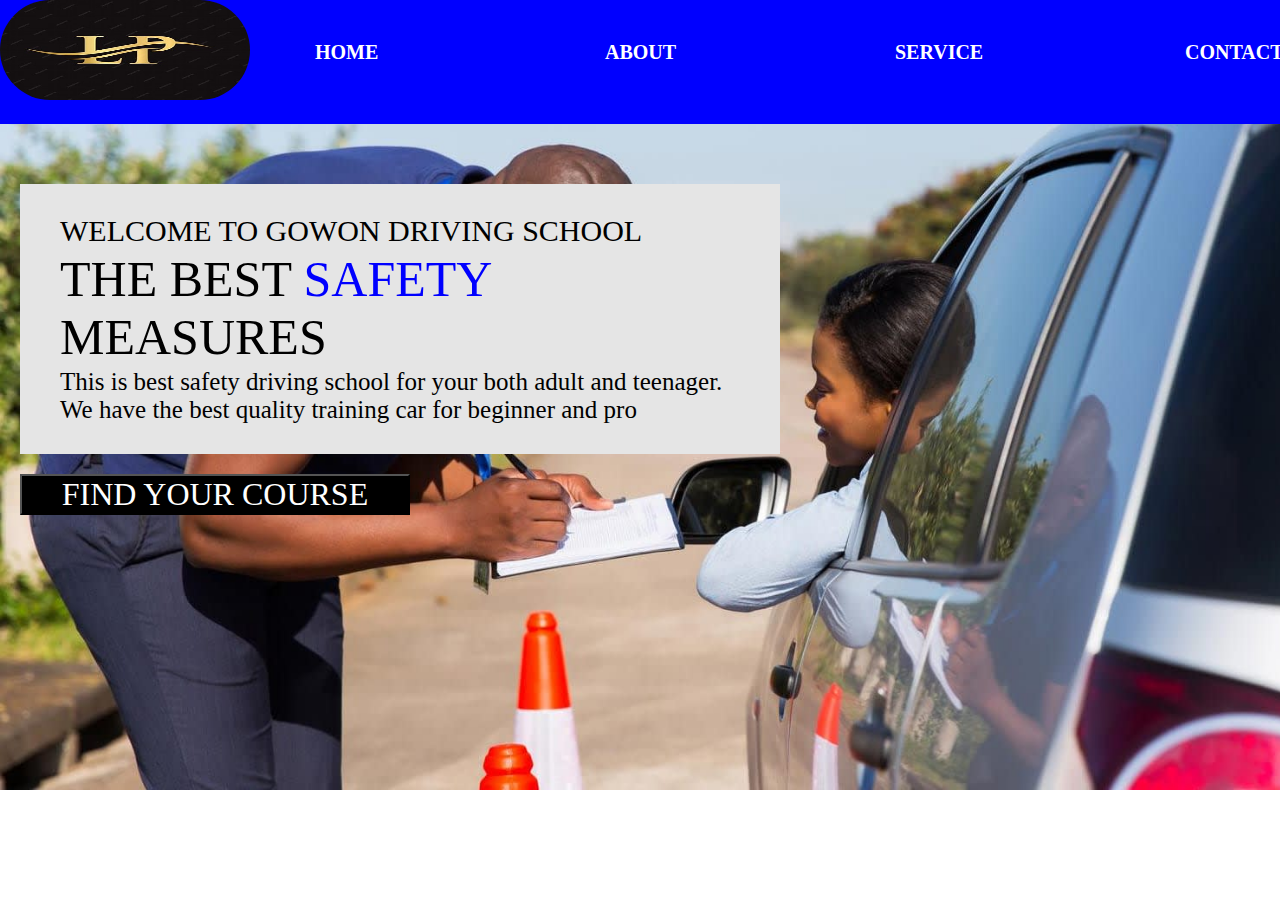
<file: index.html>
<!DOCTYPE html>
<html lang="en">
    <head>
        <meta charset="UTF-8">
        <meta name="viewport" content="width=device-width, initial-scale=1.0">
        <title>codevillle project</title>
        <link rel="stylesheet" href="style.css">
    </head>

    <body>
        <div class="containter">
            <div class="header">
                <div class="logo">
                    <img src="./image/lp.jpg" alt="lp-logo">
                </div>

                <nav>
                    <ul>
                        <li><a href="./index.html"> HOME</a></li>
                        <li><a href="./about.html">ABOUT</a></li>
                        <!-- <li><a href="./type.html">TYPES</a></li> -->
                        <li><a href="./service.html">SERVICE</a></li>
                        <li><a href="./contact us.html">CONTACT US</a></li>
                    </ul>
                </nav>

            </div>

            <section class="hero">
                <div class="hero-text">
                    <div class="hero-title">  
                        WELCOME TO GOWON DRIVING SCHOOL
                    </div>

                    <div class="hero-meta">
                        THE BEST <span>SAFETY</span> MEASURES
                    </div>

                    <div class="hero-content">
                        This is best safety driving school for your both adult and teenager.<br>
                        We have the best quality training car for beginner and pro
                    </div>
                </div>

                <div class="drop-down">
                   <button class="drop-button">FIND YOUR COURSE</button> 
                    <div class="drop-content">
                        <form action="" method="post">
                            <label for="name">Name:</label>
                            <input type="text" class="dr" name="name"required><br>

                            <label for="email">E-mail:</label>
                            <input type="text" class="dr" name="email"><br>

                            <label for="phone">phone:</label>
                            <input type="text" class="dr" name="phone"><br>

                            <div class="drop-course">
                                <label for="time">Age:</label>
                                <input type="text" class="de" name="age">

                                <label for="date">Date:</label>
                                <input type="text" class="de" name="date"><br>

                                <label for="course">course:</label>
                                <input type="text" class="de" name="course" >

                                <label for="car type">car type:</label>
                                <input type="text" class="de" name="car type">
                            </div>
                            <button class="drop-button1">SEND</button>
                        </form>
                    </div>
                </div>

               
            </section>
                        
            <!-- <footer>
                <a href="https://maps.google.com/" class="map">MAPS</a>
            </footer> -->
        </div>
    </body>
</html>
</file>
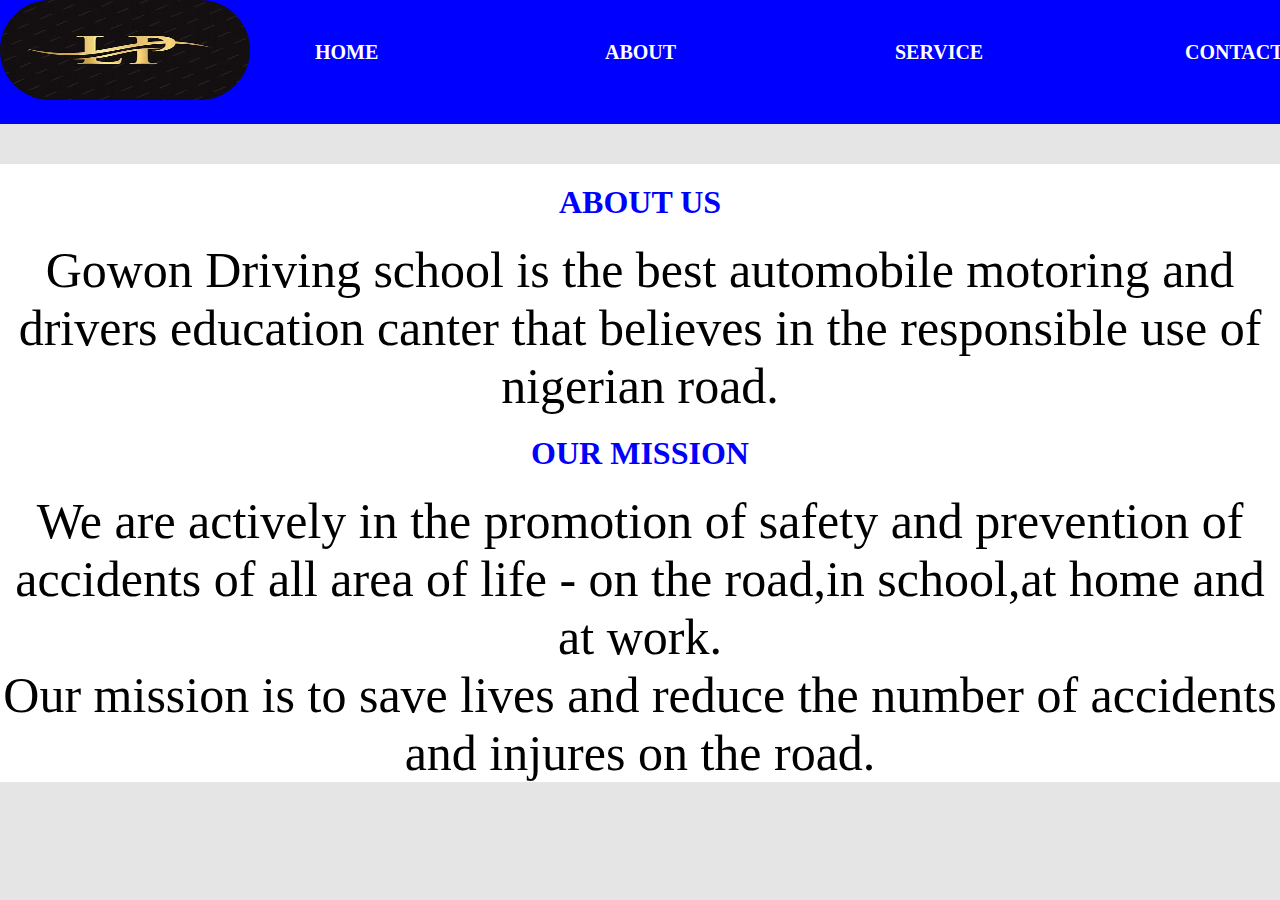
<file: about.html>
<!DOCTYPE html>
<html lang="en">
    <head>
        <meta charset="UTF-8">
        <meta name="viewport" content="width=device-width, initial-scale=1.0">
        <title>about</title>
        <link rel="stylesheet" href="./style.css">
    </head>

    <body class="all">
        <div class="header">
            <div class="logo">
            <img src="./image/lp.jpg" alt="lp-logo">
            </div>
        
            <nav>  
                <ul>
                    <li><a href="./index.html"> HOME</a></li>
                    <!-- <li><a href="./type.html">TYPES</a></li> -->
                     <li><a href="./about.html">ABOUT</a></li>
                    <li><a href="./service.html">SERVICE</a></li>
                    <li><a href="./contact us.html">CONTACT US</a></li>
                </ul>
            </nav>
        </div> 
        
        <section class="about">
            <h1>ABOUT US</h1>
            <div class="about1">
                <p>Gowon Driving school is the best automobile motoring and drivers education canter that 
                    believes in the responsible use of nigerian road.
                </p>
            </div>

            <h1>OUR MISSION</h1>
            <div class="about1">
                <p>We are actively in the promotion of safety and prevention of accidents of all
                    area of life - on the road,in school,at home and at work. <br>
                    Our mission is to save lives and reduce the number of accidents and injures on the road.
                </p>
            </div>
        </section>
    </body>
</html>
</file>
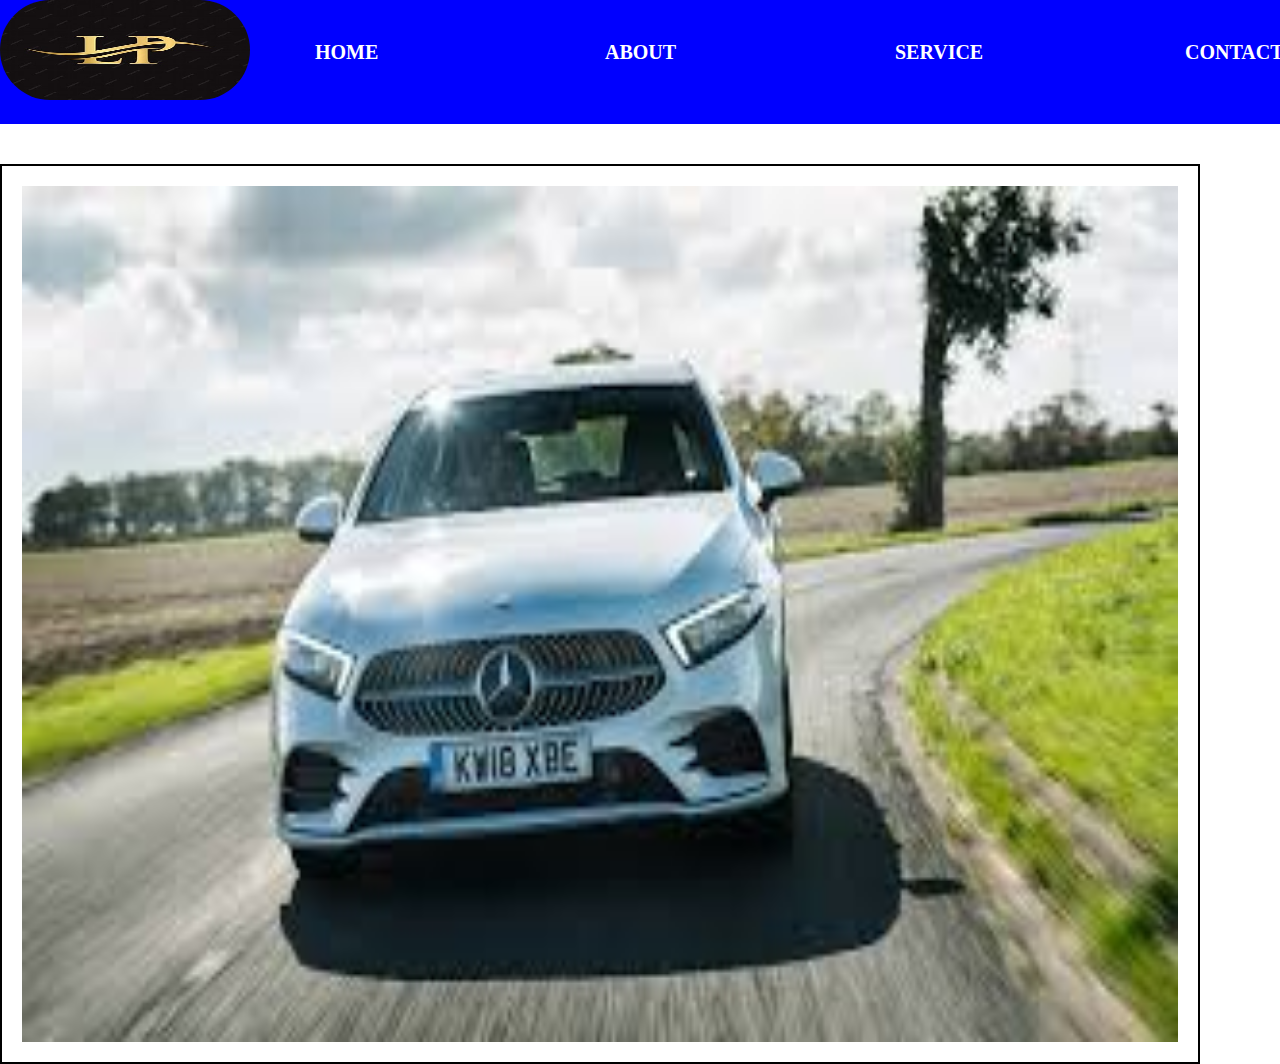
<file: automtic.html>
<!DOCTYPE html>
<html lang="en">
    <head>
        <meta charset="UTF-8">
        <meta name="viewport" content="width=device-width, initial-scale=1.0">
        <title>automatic</title>
        <link rel="stylesheet" href="./style.css">
    </head>
    <body>
        <div class="header">
             <div class="logo">
                <img src="./image/lp.jpg" alt="lp-logo">
            </div>

            <nav>
                <ul>
                    <li><a href="./index.html"> HOME</a></li>
                    <li><a href="./about.html">ABOUT</a></li>
                    <!-- <li><a href="./type.html">TYPES</a></li> -->
                    <li><a href="./service.html">SERVICE</a></li> 
                    <li><a href="./contact us.html">CONTACT US</a></li>
                </ul>
            </nav>
        </div>

        <section class="type-image">
            <div class="image">
                <img src="./image/mar am1.jpg" alt="automatic">
            </div>
        </section>
    </body>
</html>
</file>
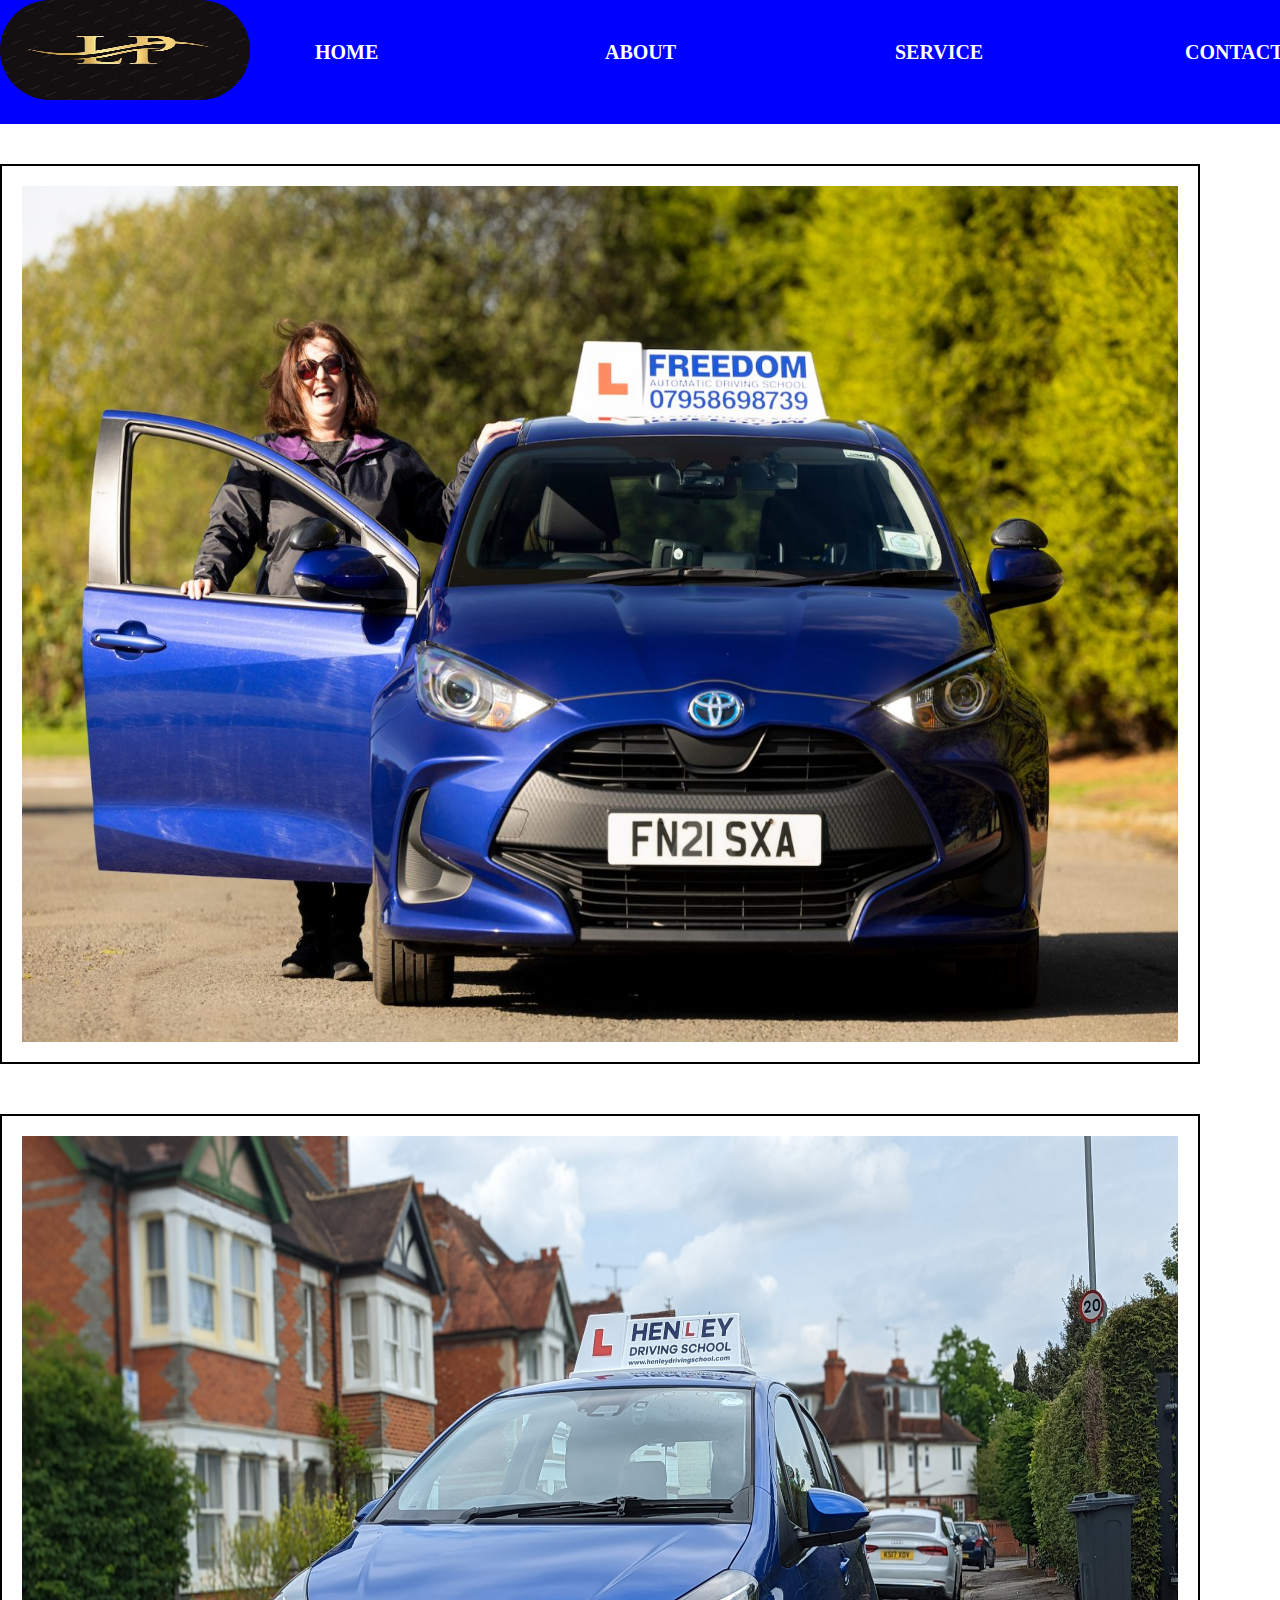
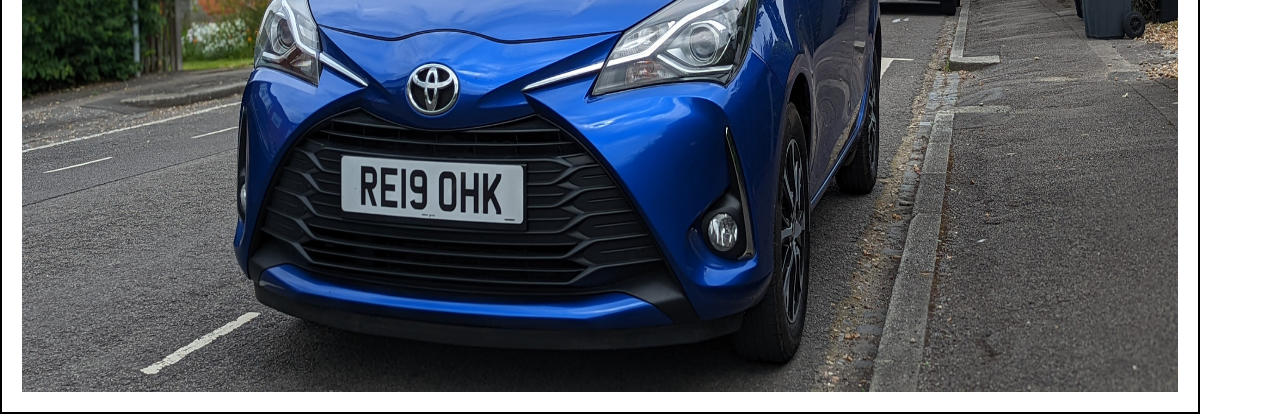
<file: manual.html>
<!DOCTYPE html>
<html lang="en">
    <head>
        <meta charset="UTF-8">
        <meta name="viewport" content="width=device-width, initial-scale=1.0">
        <title>manual</title>
        <link rel="stylesheet" href="./style.css">
    </head>

    <body>
        <div class="header">
             <div class="logo">
                <img src="./image/lp.jpg" alt="lp-logo">
            </div>

            <nav>
                <ul>
                    <li><a href="./index.html"> HOME</a></li>
                    <li><a href="./about.html">ABOUT</a></li>
                    <!-- <li><a href="./type.html">TYPES</a></li> -->
                    <li><a href="./service.html">SERVICE</a></li> 
                    <li><a href="./contact us.html">CONTACT US</a></li>
                </ul>
            </nav>
        </div>

        <section class="type-image">
            <div class="image">
                <img src="./image/toyota d1.jpg" alt="toyota">
                <img src="./image/toyota d2.jpg" alt="toyota">
            </div>
        </section>
    </body>
</html>
</file>
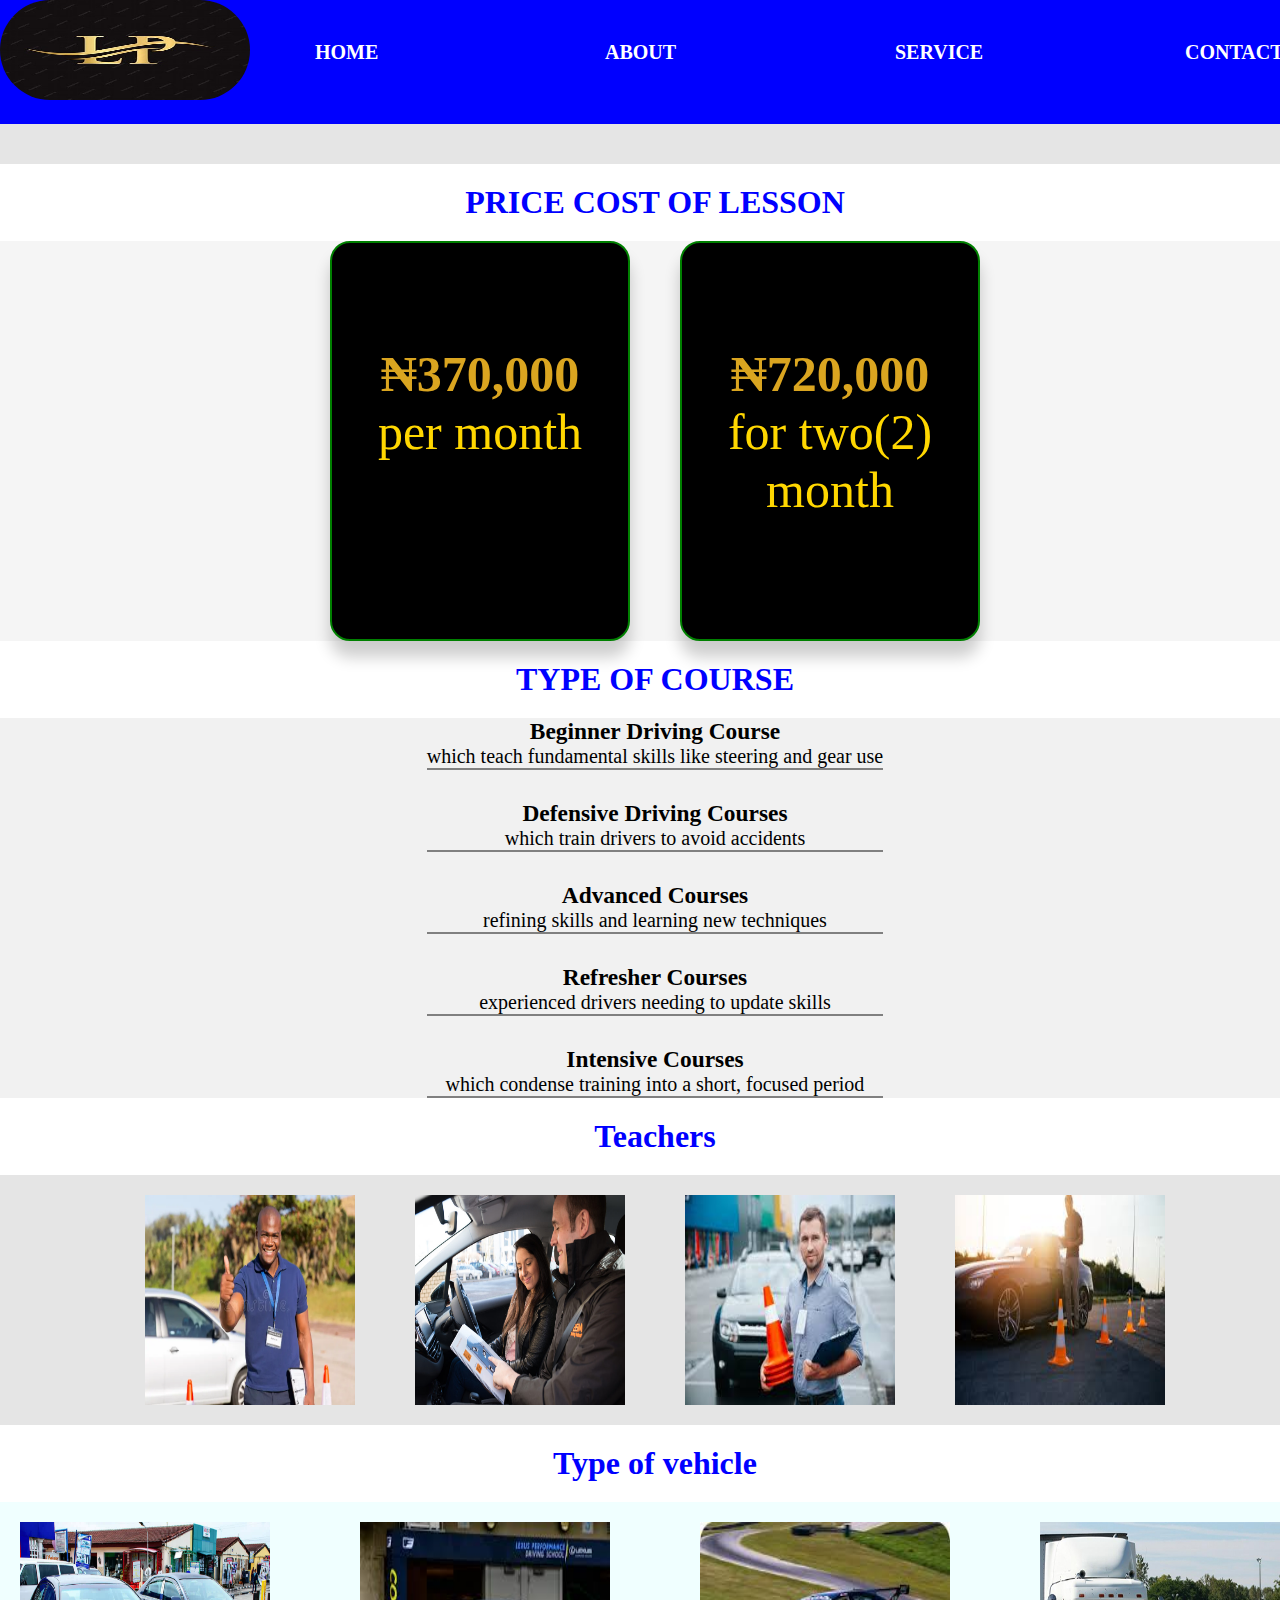
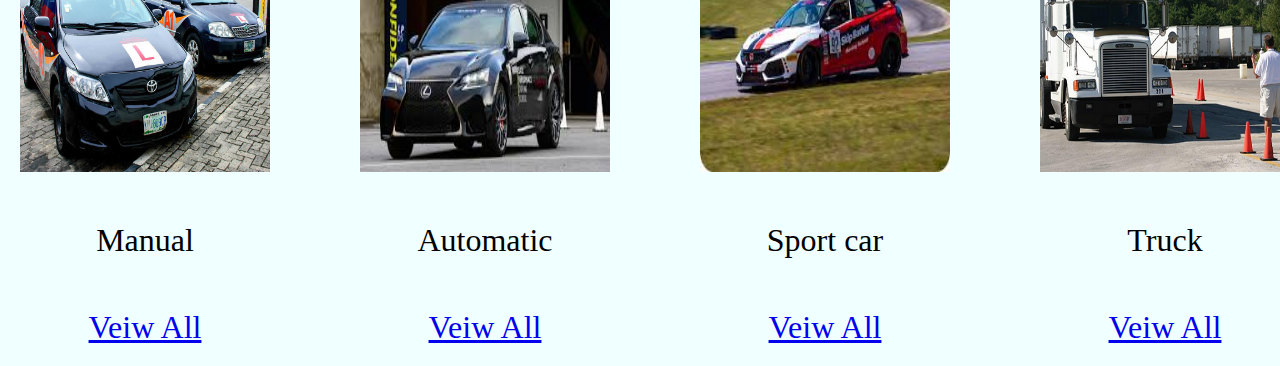
<file: service.html>
<!DOCTYPE html>
<html lang="en">
    <head>
        <meta charset="UTF-8">
        <meta name="viewport" content="width=device-width, initial-scale=1.0">
        <title>service</title>
        <link rel="stylesheet" href="./style.css">
    </head>

    <body class="all">
        <div class="header">
              <div class="logo">
                <img src="./image/lp.jpg" alt="lp-logo">
            </div>

            <nav>
                <ul>
                    <li><a href="./index.html"> HOME</a></li>
                    <li><a href="./about.html">ABOUT</a></li>
                    <!-- <li><a href="./type.html">TYPES</a></li> -->
                    <li><a href="./service.html">SERVICE</a></li>
                    <li><a href="./contact us.html">CONTACT US</a></li>
                </ul>
            </nav>
        </div>

        <section class="service">
            <h1>PRICE COST OF LESSON </h1>

            <div class="price-cost">
                <div class="price">
                    <h2>&#8358;370,000</h2>
                    <p>per month</p>
                </div>

                <div class="price">
                    <h2>&#8358;720,000</h2>
                    <p>for two(2) month</p>
                </div>
            </div>

            <h1>TYPE OF COURSE</h1>

            <div class="type-course">
                <div class="people">
                    <h3>Beginner  Driving Course</h3>
                    <p>which teach fundamental skills like steering and gear use</p>
                </div>

                <div class="people">
                    <h3>Defensive Driving Courses</h3>
                    <p> which train drivers to avoid accidents</p>
                </div>

                <div class="people">
                    <h3>Advanced Courses</h3>
                    <p>refining skills and learning new techniques</p>
                </div>

                <div class="people">
                    <h3>Refresher Courses</h3>
                    <p>experienced drivers needing to update skills</p>
                </div>

                <div class="people">
                    <h3>Intensive Courses</h3>
                    <p>which condense training into a short, focused period</p>
                </div>
            </div>

            <h1>Teachers  </h1>

                <div class="teacher">
                    <img src="./image/teacher.webp" alt="teacher">
                    <img src="./image/teacher1.jpg" alt="teacher">
                    <img src="./image/teacher2.jpg" alt="teacher">
                    <img src="./image/teacher3.jpg" alt="teacher">
                </div>
                <h1>Type of vehicle</h1>
            <div class="type-car">
                
                <div class="car">
                    <img src="./image/toyota 2.jpg" alt="manual">
                    Manual
                    <a href="./manual.html"> Veiw All</a>
                </div>

                <div class="car">
                    <img src="./image/lexus.jpg" alt="automatic">
                    Automatic
                     <a href="./automtic.html"> Veiw All</a>
                </div>

                <div class="car">
                    <img src="./image/sport.jpg" alt="sport car">
                    Sport car
                     <a href="./sport car.html"> Veiw All</a>
                </div>
                
                <div class="car">
                    <img src="./image/truck car.jpg" alt="truck">
                    Truck
                     <a href="./truck.html"> Veiw All</a>
                </div>
        </section>
    </body>
</html
</file>
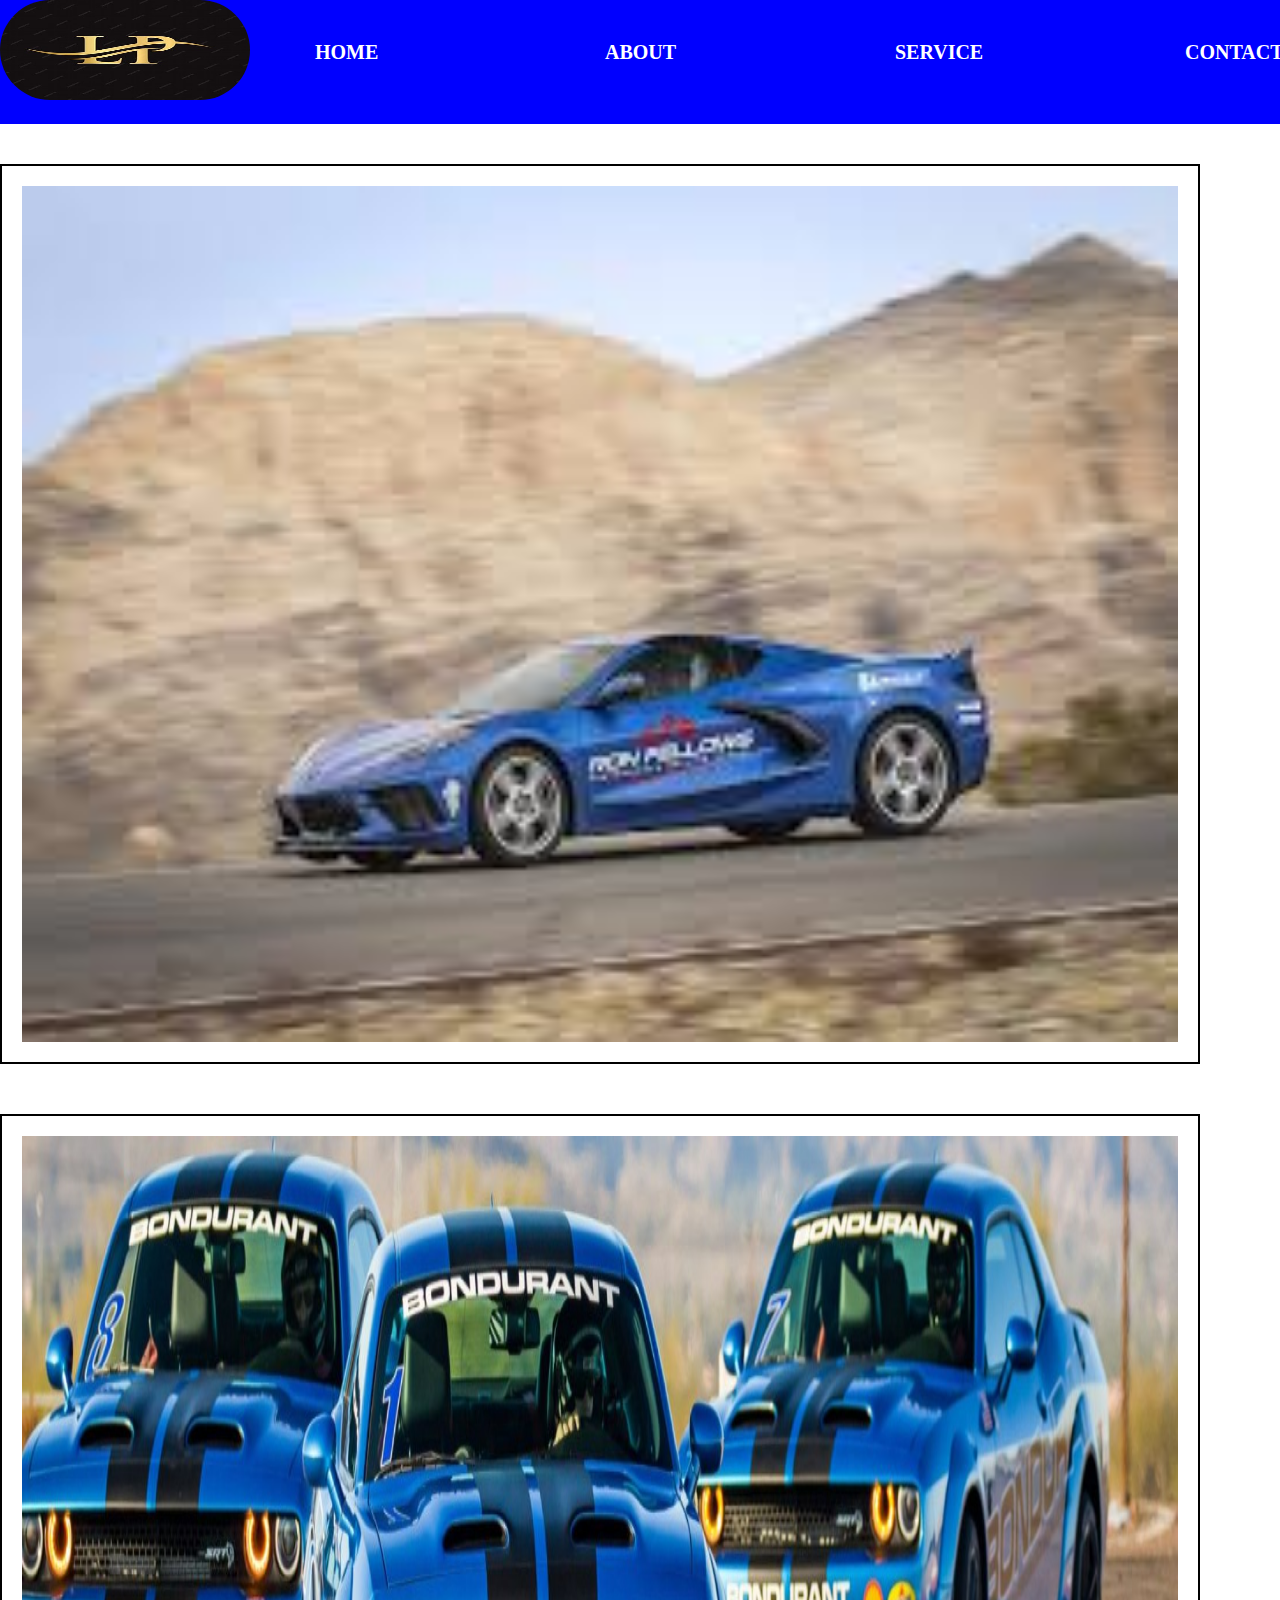
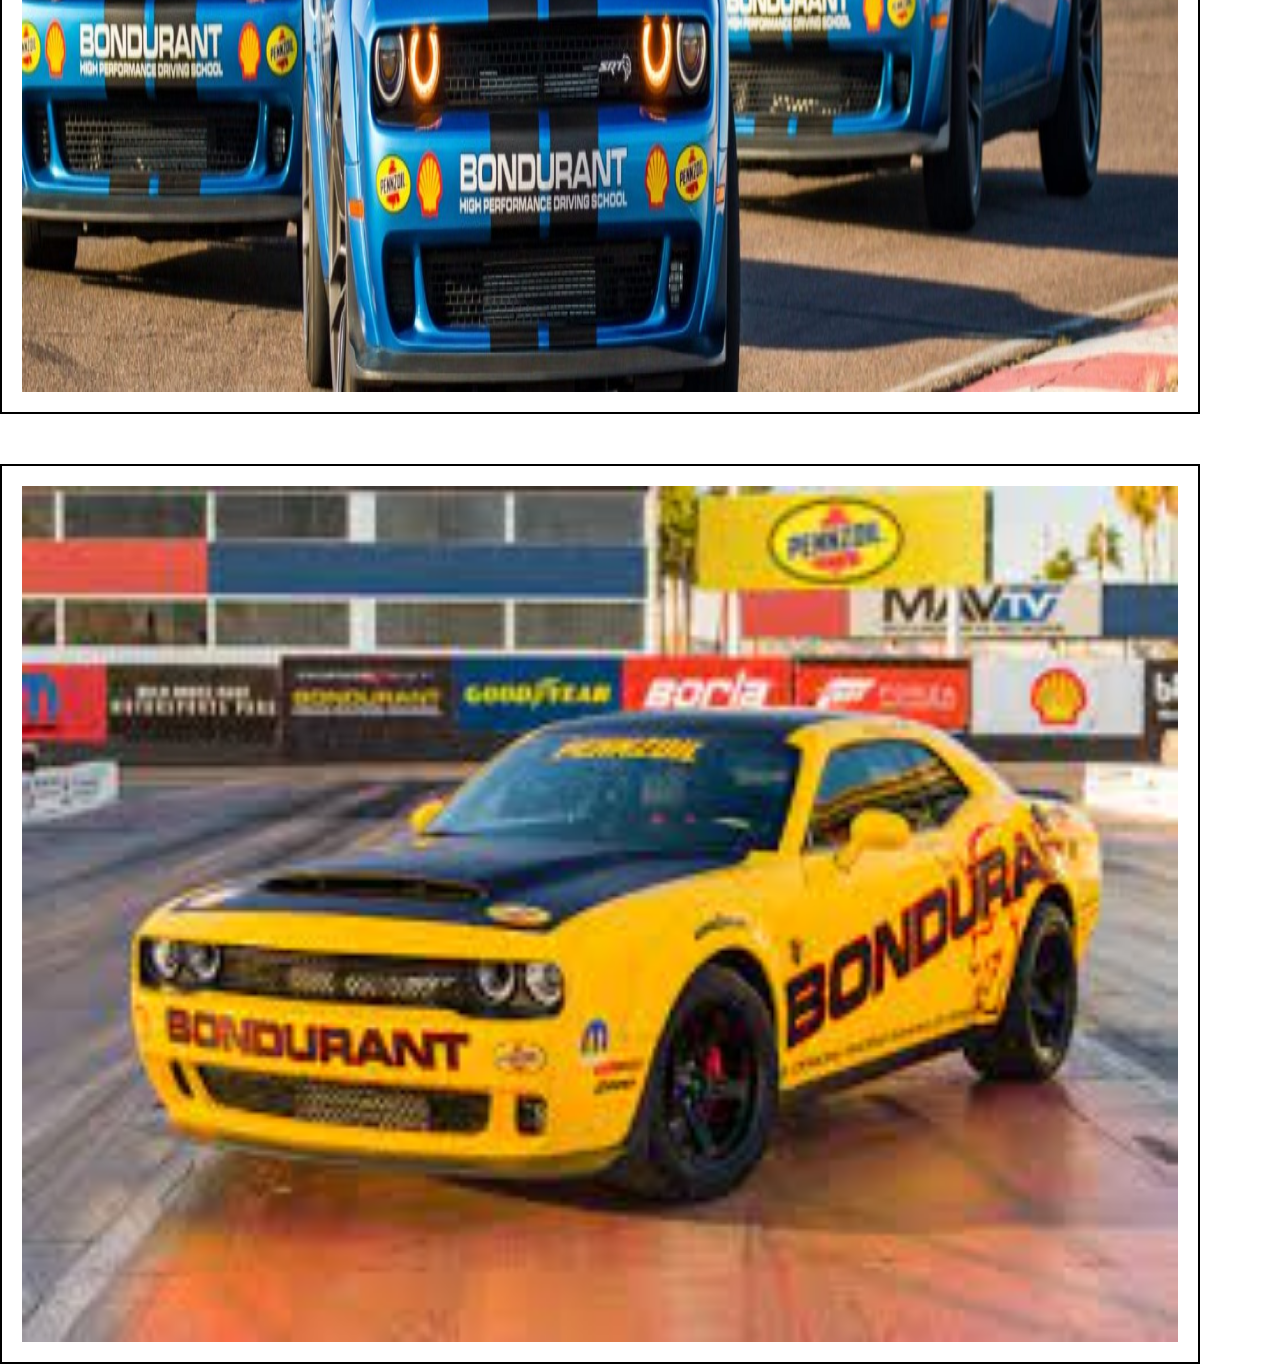
<file: sport car.html>
<!DOCTYPE html>
<html lang="en">
    <head>
        <meta charset="UTF-8">
        <meta name="viewport" content="width=device-width, initial-scale=1.0">
        <title>sport car</title>
        <link rel="stylesheet" href="./style.css">
    </head>
    <body>
        <div class="header">
             <div class="logo">
                <img src="./image/lp.jpg" alt="lp-logo">
            </div>

            <nav>
                <ul>
                   <li><a href="./index.html"> HOME</a></li>
                    <li><a href="./about.html">ABOUT</a></li>
                    <!-- <li><a href="./type.html">TYPES</a></li> -->
                    <li><a href="./service.html">SERVICE</a></li> 
                    <li><a href="./contact us.html">CONTACT US</a></li>
            </nav>
        </div>

        <section class="type-image">
            <div class="image">
                <img src="./image/sport1.jpg" alt="sport-car">
                <img src="./image/sport2.jpeg" alt="sport-car">
                <img src="./image/sport3.jpg" alt="sport-car">
            </div>
        </section>
    </body>
</html>
</file>
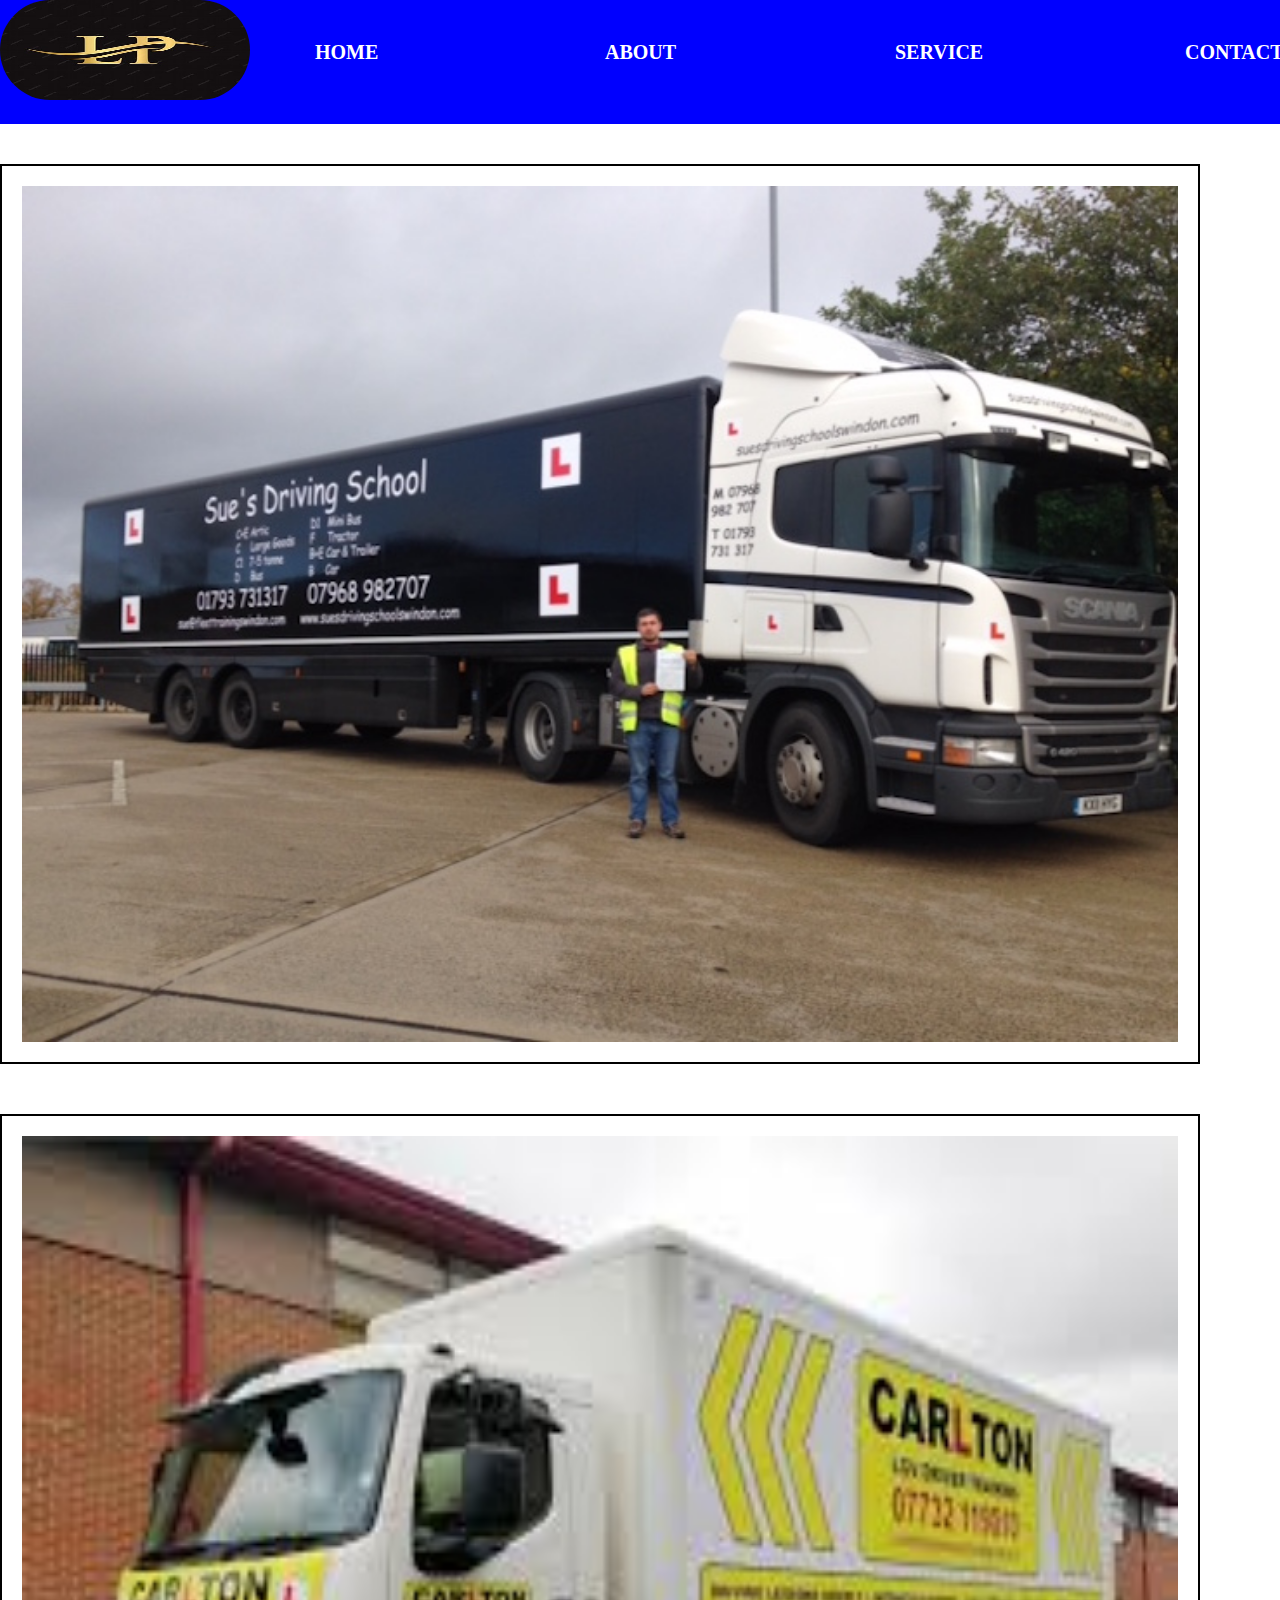
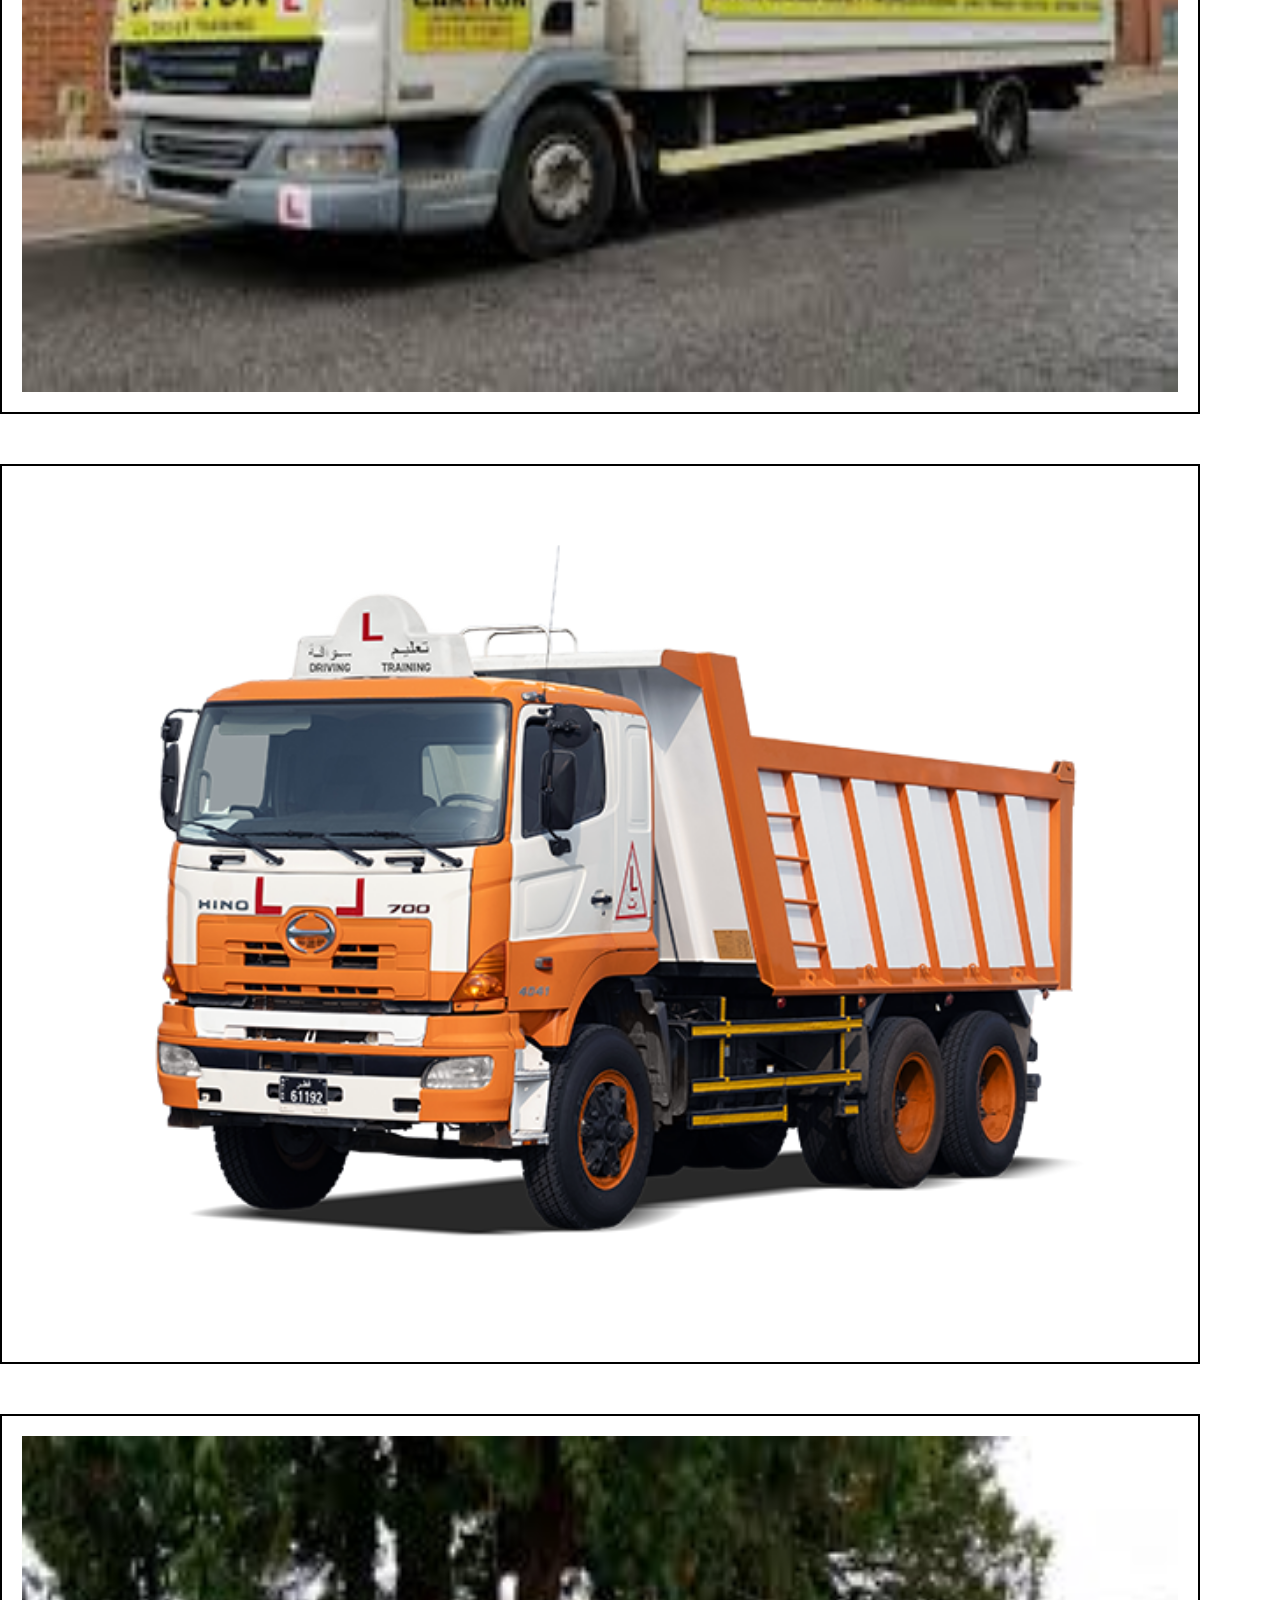
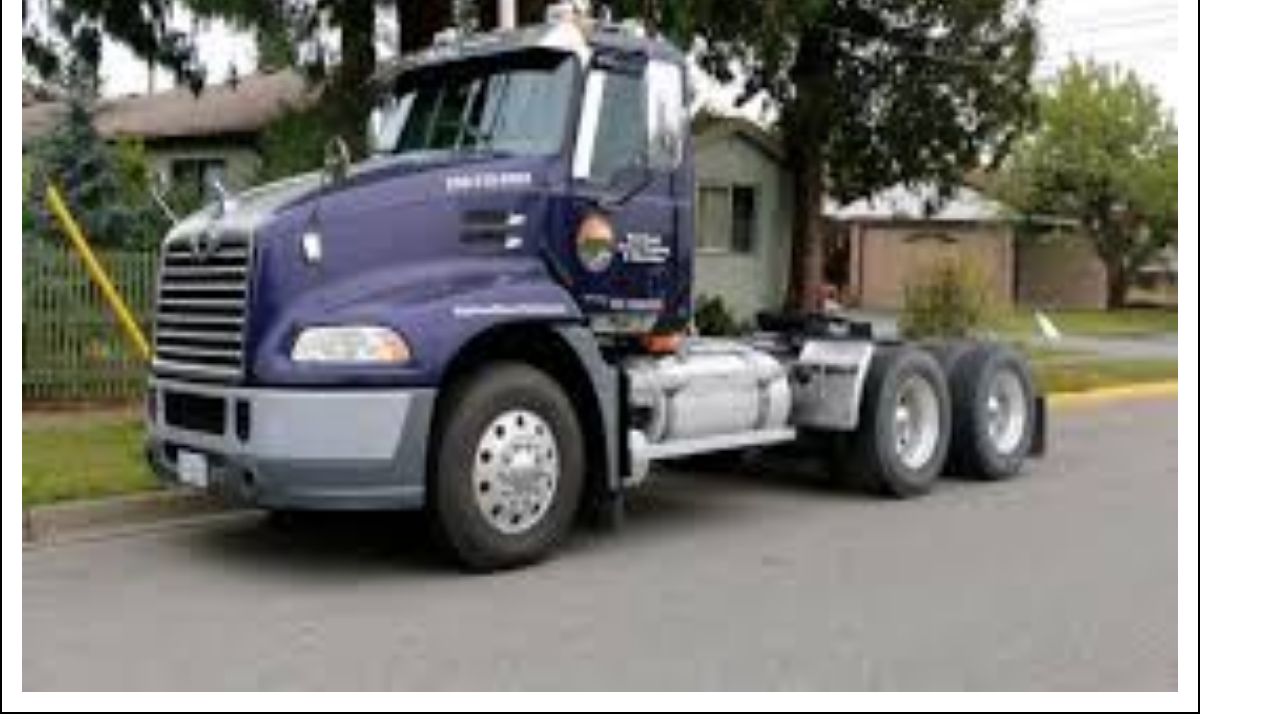
<file: truck.html>
<!DOCTYPE html>
<html lang="en">
    <head>
        <meta charset="UTF-8">
        <meta name="viewport" content="width=device-width, initial-scale=1.0">
        <title>truck</title>
        <link rel="stylesheet" href="./style.css">
    </head>

    <body>
        <div class="header">
             <div class="logo">
                <img src="./image/lp.jpg" alt="lp-logo">
            </div>

            <nav>
                <ul>
                        <li><a href="./index.html"> HOME</a></li>
                        <li><a href="./about.html">ABOUT</a></li>
                        <!-- <li><a href="./type.html">TYPES</a></li> -->
                        <li><a href="./service.html">SERVICE</a></li>  
                        <li><a href="./contact us.html">CONTACT US</a></li>
                </ul>
            </nav>
        </div>

        <section class="type-image">
            <div class="image">
            <img src="./image/truck tr.jpg" alt="truck">
            <img src="./image/truck tr1.jpg" alt="truck">
            <img src="./image/truck tr2.png" alt="truck">
            <img src="./image/truck tr3.jpg" alt="truck">
            </div>
        </section>
    </body>
</html>
</file>
<file: style.css>
/* for all         */
    .all{
        background-color: #e5e5e5;
    }
    /* index.html */
*{
    padding: 0;
    margin: 0;
    box-sizing: border-box;
    font-family:'Times New Roman', Times, serif;
}
.containter{
    margin: 0 auto;
    gap: 25px;
    background-image:url(./image/driving\ school\ background.jpg) ;
    background-repeat: no-repeat;
     background-size: cover;
     flex-direction:column ;
     height: 790px;
     width: 100%;

}
 .header{
    width: 10%;
    display: flex;
    align-items: center;
    gap: 50px;
    margin-bottom: 40px;
    padding-bottom: 20px; 
    background-color: blue;
    width: 100%;
}
.logo img{
    width: 250px;
    height: 100px;
    border-radius: 100px;
    /* border: 2px solid red; */
}
nav{
  display: flex;
  gap: 95px;
  justify-content: flex-end;
  
    
}
nav ul{
    display: flex;
    gap: 130px;
}
nav ul li{
    font-size: 20px;
    font-weight: 500;
    list-style: none;
    width: 160px;
    
}
nav ul li a{
     padding: 15px; 
    outline: none;
    text-decoration:none ;
    color: white;
    font-weight: bolder;
    cursor: pointer;
    width: 1200px;

}
nav ul li a:hover{
    color: red;
    border-bottom:2px solid blue;
    border-top:2px solid blue ;
}

.hero{
    padding: 20px;
    display: grid;
    color: white;
    gap: 2px;
     font-size: 30px;
    font-weight: 500;
    
}


/* .button{
    display: flex;
    flex-direction: row;
    gap: 75px;
} */
.hero{
    display: grid;
    gap: 20px;
    /* background-color: #e5e5e5; */
    width: 800px;
}
.drop-button{
    position: relative;
    display: inline-block;
    color: white;
    background-color: black; 
    font-size: xx-large;
    cursor: pointer;
    width: 390px;
}
.drop-content{
    display: none;
  position: absolute;
  background-color: gray;
  min-width: 16px;
  box-shadow: 0px 16px 16px 0px rgba(0,0,0,0.2);
  padding: 50px 40px;
  z-index: 2;
  font-size: 20px;
}
.dr{
    height: 20px;
    width: 200px;
    font-size: x-large;
}
.de{
    height: 20px;
    width: 80px;
    font-size: x-large;
}
.drop-button:hover{
    color: white;
} 
.drop-down:hover .drop-content{
    display: block; 
    color:black;
}
.drop-button1{
    text-align: center;
    justify-content: center;
    background-color: goldenrod;
    border: none;
    border-radius: 2px;
    width: 200px; 
    height: 40px;
    cursor: pointer;
}
/* input[type=text]:focus {
  border: 3px solid green;
} */
.hero-text {
    display: grid;
    color: black;
    gap: 2px;
    background-color: #e5e5e5;
    padding: 30px 40px;

}
.hero-title{
    font-size: 30px;
    font-weight: 500;
    
}
.hero-meta{
    font-size: 50px;
    font-weight: 500;
}
.hero-meta span {
    color: blue;
}
.hero-content{
    font-size: 25px;
    font-weight: 500;
}
.containter footer{
    padding: 40px 20px 20px; 
    margin-bottom: 40px;
    /* border: 1px solid red; */
    flex-direction: column;
}
.containter footer a{
    padding: 15px;
    outline: none;
    text-decoration:none ;
    color:navy ;
    cursor: pointer;
    font-size: 25px;
    text-align: center;
    font-weight: 500;
}
.containter footer a:hover{
    color: green;
    border-bottom:2px solid blue;
    border-top:2px solid blue ;
}


                        /* TYPE */
.type{
    display: flex;
    justify-content: center;
}
.car{
    display: grid;
    gap: 50px;
}
/* .car a{
    text-decoration: none;
    background-color: gold;
    border-radius: 30px;
    font-size: 50px;
    cursor: pointer;
    color: black;
    width: 1500px;
    border: 2px solid goldenrod;
    padding: 2px;
    text-align: center;
} */
                        /* type-image */
.type-image{
display: flex;
}

.image{
    display: grid;
    max-width: 1200px;
    justify-content: space-between;
    gap: 50px;

}
.image img{
    height: 900px;
    width: 1200px;
    border: 2px solid black;
    padding: 20px;
    box-sizing: border-box;
    display: flex;
}
                               /* service */
.service{
    max-width: 1500px;
    background-color: white;
    display: grid;
    margin: 0 auto;

}
.price-cost{
    display: flex;
    gap: 50px;
    justify-content: center;
    background-color: whitesmoke;
}
.price{
    justify-content: center;
    border: 2px solid  green;
    border-radius: 20px;
    box-sizing: border-box;
    box-shadow: 0px 16px 16px 0px rgba(0,0,0,0.2); 
    padding: 2px 2px;
    text-align: center;
    flex-direction: row;
    width: 300px;
    height: 400px;
    gap: 50px;
    background-color: black ;
}
.price h2{
    font-size: 50px;
    color: goldenrod;
    margin-top: 100px;
}
.price p{
    font-size: 50px;
    text-align: center;
    color: gold;
}
.type-course{
    text-align: center;
    text-decoration: none;
    gap: 30px;
    display: grid;
    justify-content: center;
    background-color: #f1f1f1;
}
/* .people{
    border: 3px solid none;
    border-radius: 20px;
    padding: 20px 20px;
}
.people img{
    border-radius: 20px;
}
.people p{
    font-size: 30px;
    font-weight: 500;
    padding: 10px 10px;
} */
.type-car{
    display: grid;
    gap: 50px;
    display: flex;
   flex-direction: row;
   justify-content: center;
   align-items: baseline;
   background-color: azure;
}
 h1{
    color: blue;
    font-size: xx-large;
    text-align: center;
    padding: 20px 20px;
}
.type-car img{
    width: 250px;
    height: 250px;
}
.car{
    justify-content: center; 
    padding: 20px 20px;
    text-align: center;
    font-size: xx-large;
}
.teacher{
    display: flex;
    gap: 20px;
    justify-content: center;
    background-color: #e5e5e5;
    /* border: 2px solid red; */
}
.teacher img{
    width: 250px;
    height: 250px;
    border-radius: 10px;
    padding: 20px 20px;
}
                /* contact */
.con{
    justify-content: space-between;
    background-color: white;
    max-width: 1500px;
    height: 100%;
    margin: 0 auto;
    font-size: x-large;
    padding: 0px 15px;
    gap: 200px;
    
}
.contact{
    font-size: 30px;
    width: 1200px;
    border-radius: 10px;
    border: 2px solid grey;
    padding: 2px 10px;
    display: block;

}
.contact-b{
    font-size: 50px;
    background-color: blue;
    color: white;
    justify-content: center;
    width: 500px;
    border-radius: 25px;
}
.people{
    display: grid;
    font-size: 20px;
    border-bottom: 2px solid gray;
}
.location {
    text-align: center;
    font-size: 25px;
    font-weight: bold;
}
.location span{
    font-size: 35px;
    font-weight: bolder;
    color: blue;
}

             /* ABOUT */
.about{
    background-color: white;
    max-width: 1500px;
    margin: 0 auto;
}
.about1{
    font-size: 50px;
    font-weight: 500;
    text-align: center;
}
</file>
